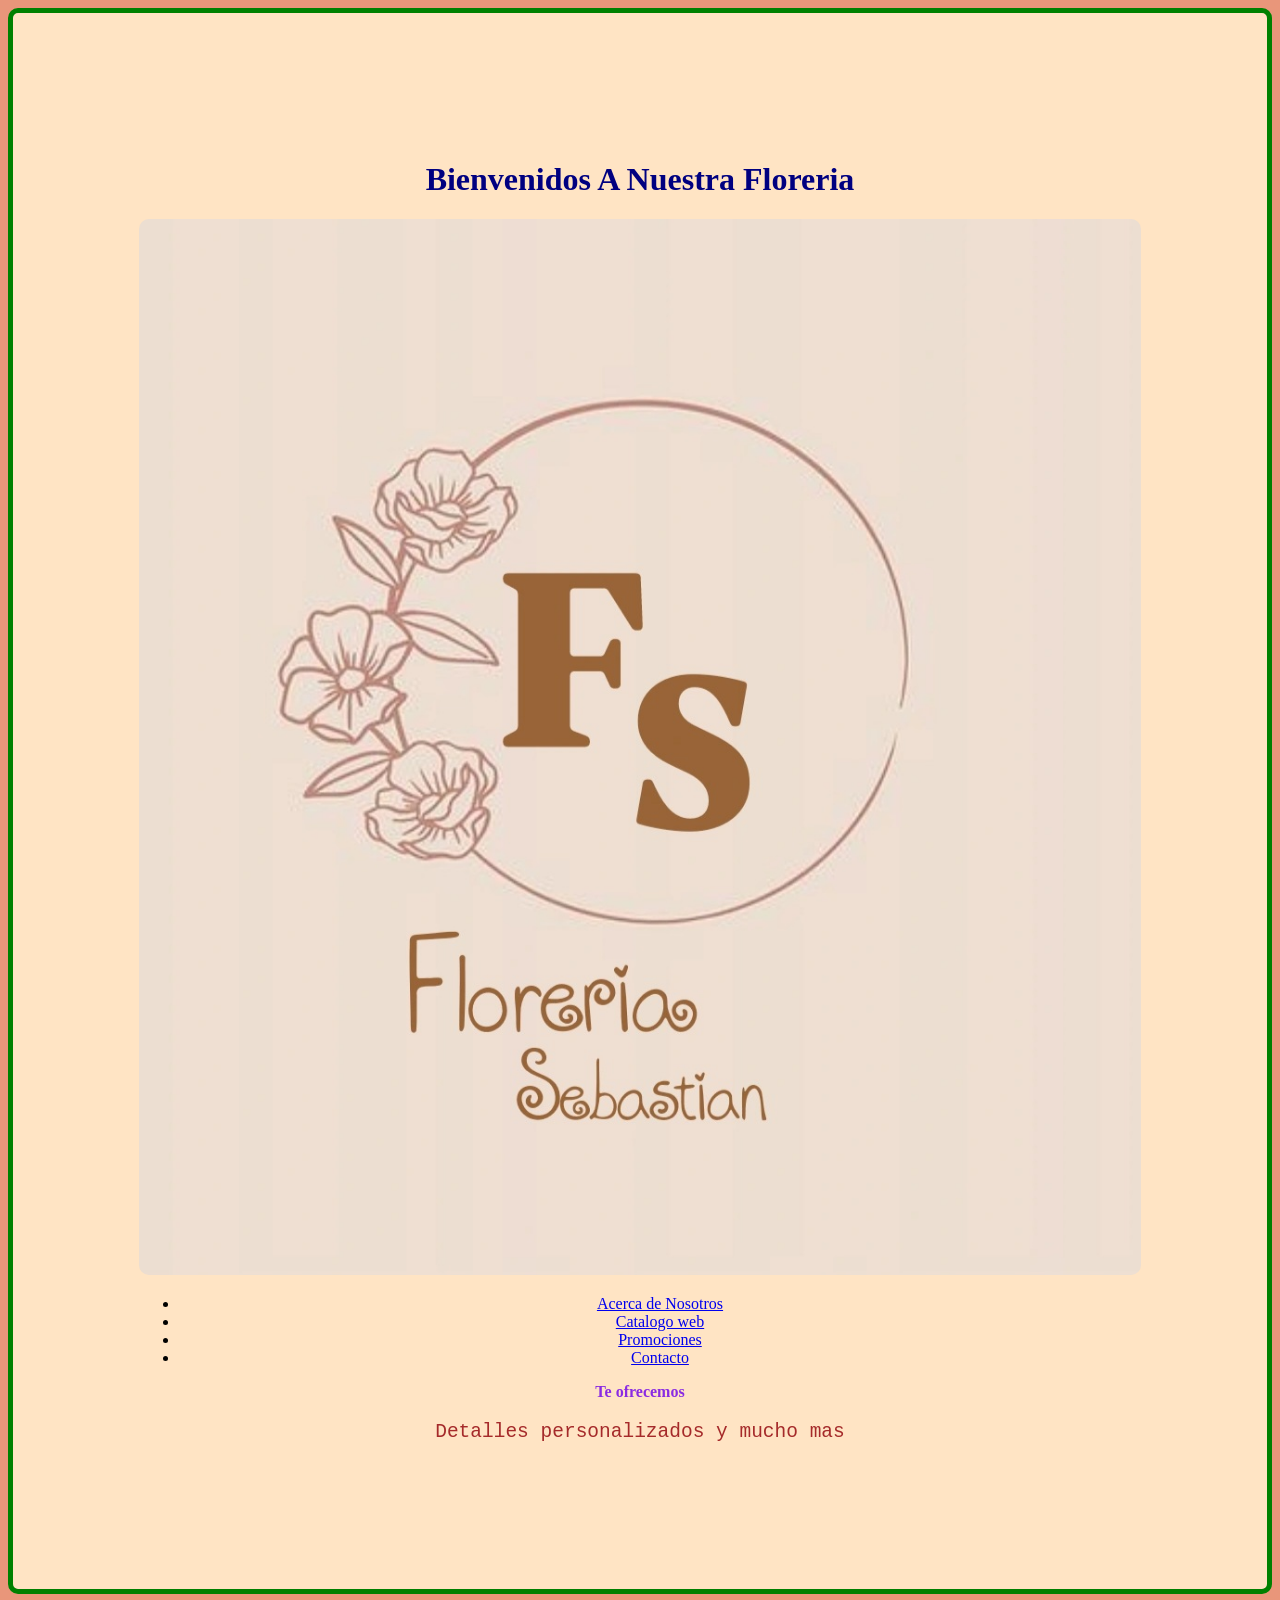
<file: index.html>
<!DOCTYPE html>

<html>
<head>
  <meta http-equiv="CONTENT-TYPE" content="text/html; charset=UTF-8">
  <title>Inicio</title>
  <link rel="stylesheet" href="estilo.css">
</head>
<body>
  <div>
  <h1  class="unico">Bienvenidos A Nuestra Floreria</h1>
  <img src="Mi_imagen.jpg">
  
  <ul>
<li><a href="acercadenosotros.html">Acerca de Nosotros</a></li>
<li><a href=" catalogoweb.html">Catalogo web</a></li>
<li><a href=" promociones.html">Promociones</a></li>
<li><a href="contacto.html">Contacto</a></li>
</ul>
  <h2>Te ofrecemos</h2>
  <p>Detalles personalizados y mucho mas</p>
  </div>
</body>
</html>
</file>
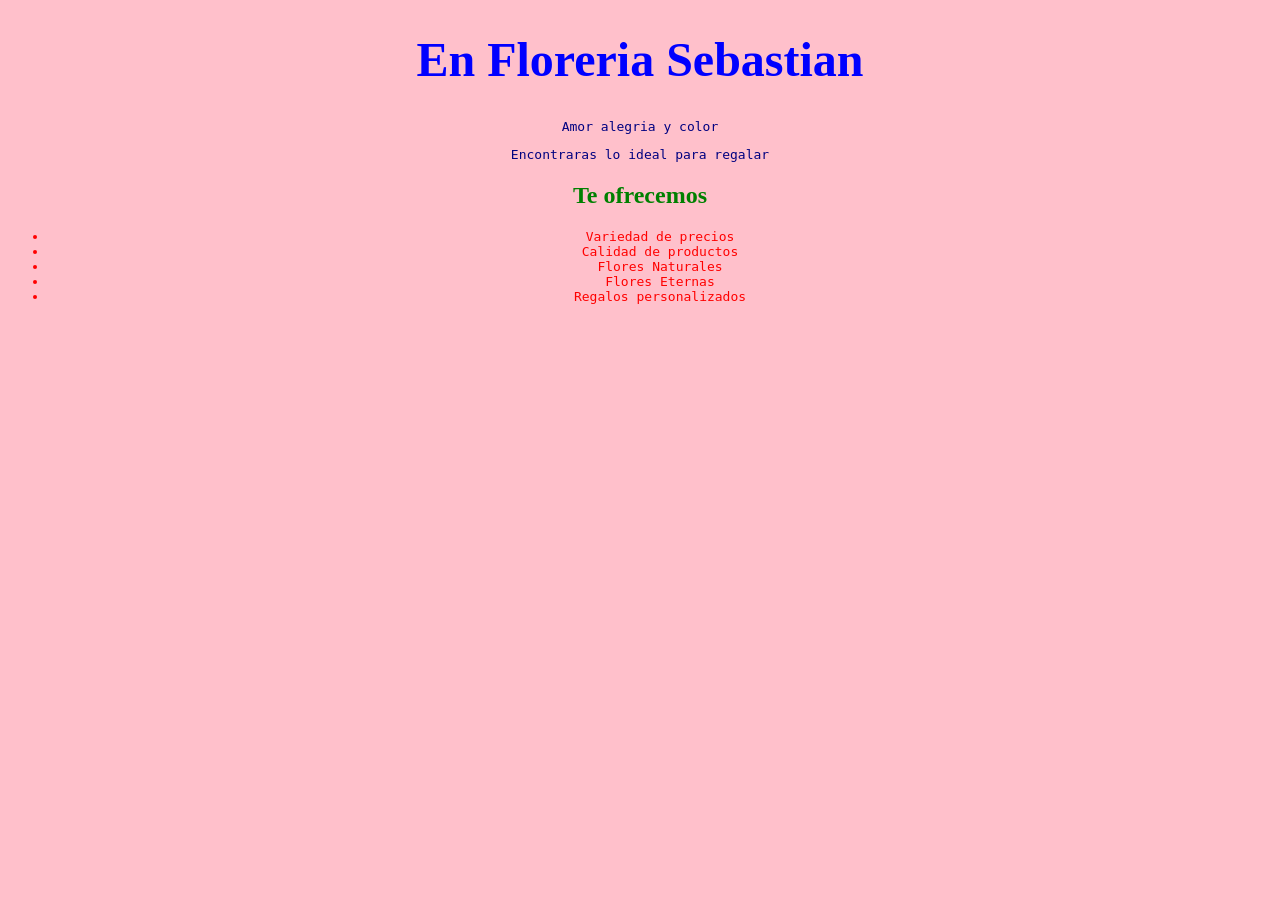
<file: acercadenosotros.html>
<!DOCTYPE html>

<html>
<head>
  <meta http-equiv="CONTENT-TYPE" content="text/html; charset=UTF-8">
  <title>Acerca de nosotros</title>
  
  <style>
  body {
  background-color:pink;
    text-align; center; }
  
  h1 { font-family: cursive; 
    color: blue; 
  text-align: center;
    font-size: 300%;
  }
  
  
  h2 { color: green;
    font-family:serif;
    text-align: center;}
  
  p { font-family: monospace;
    color: navy;
  text-align:center;}
  
  ul {
    font-family: monospace;
    color: red;
    text-align: center; 
  }
  
  </style>
</head>
<body>
  <h1> En Floreria Sebastian</h1>
  <p>Amor alegria y color </p>
  <p>Encontraras lo ideal para regalar</p>
  
  <h2>Te ofrecemos</h2>
  <ul>
    <li>Variedad de precios</li>
    <li>Calidad de productos</li>
    <li>Flores Naturales</li>
    <li>Flores Eternas</li>
    <li>Regalos personalizados</li>
  </ul>
</body>
</html>
</file>
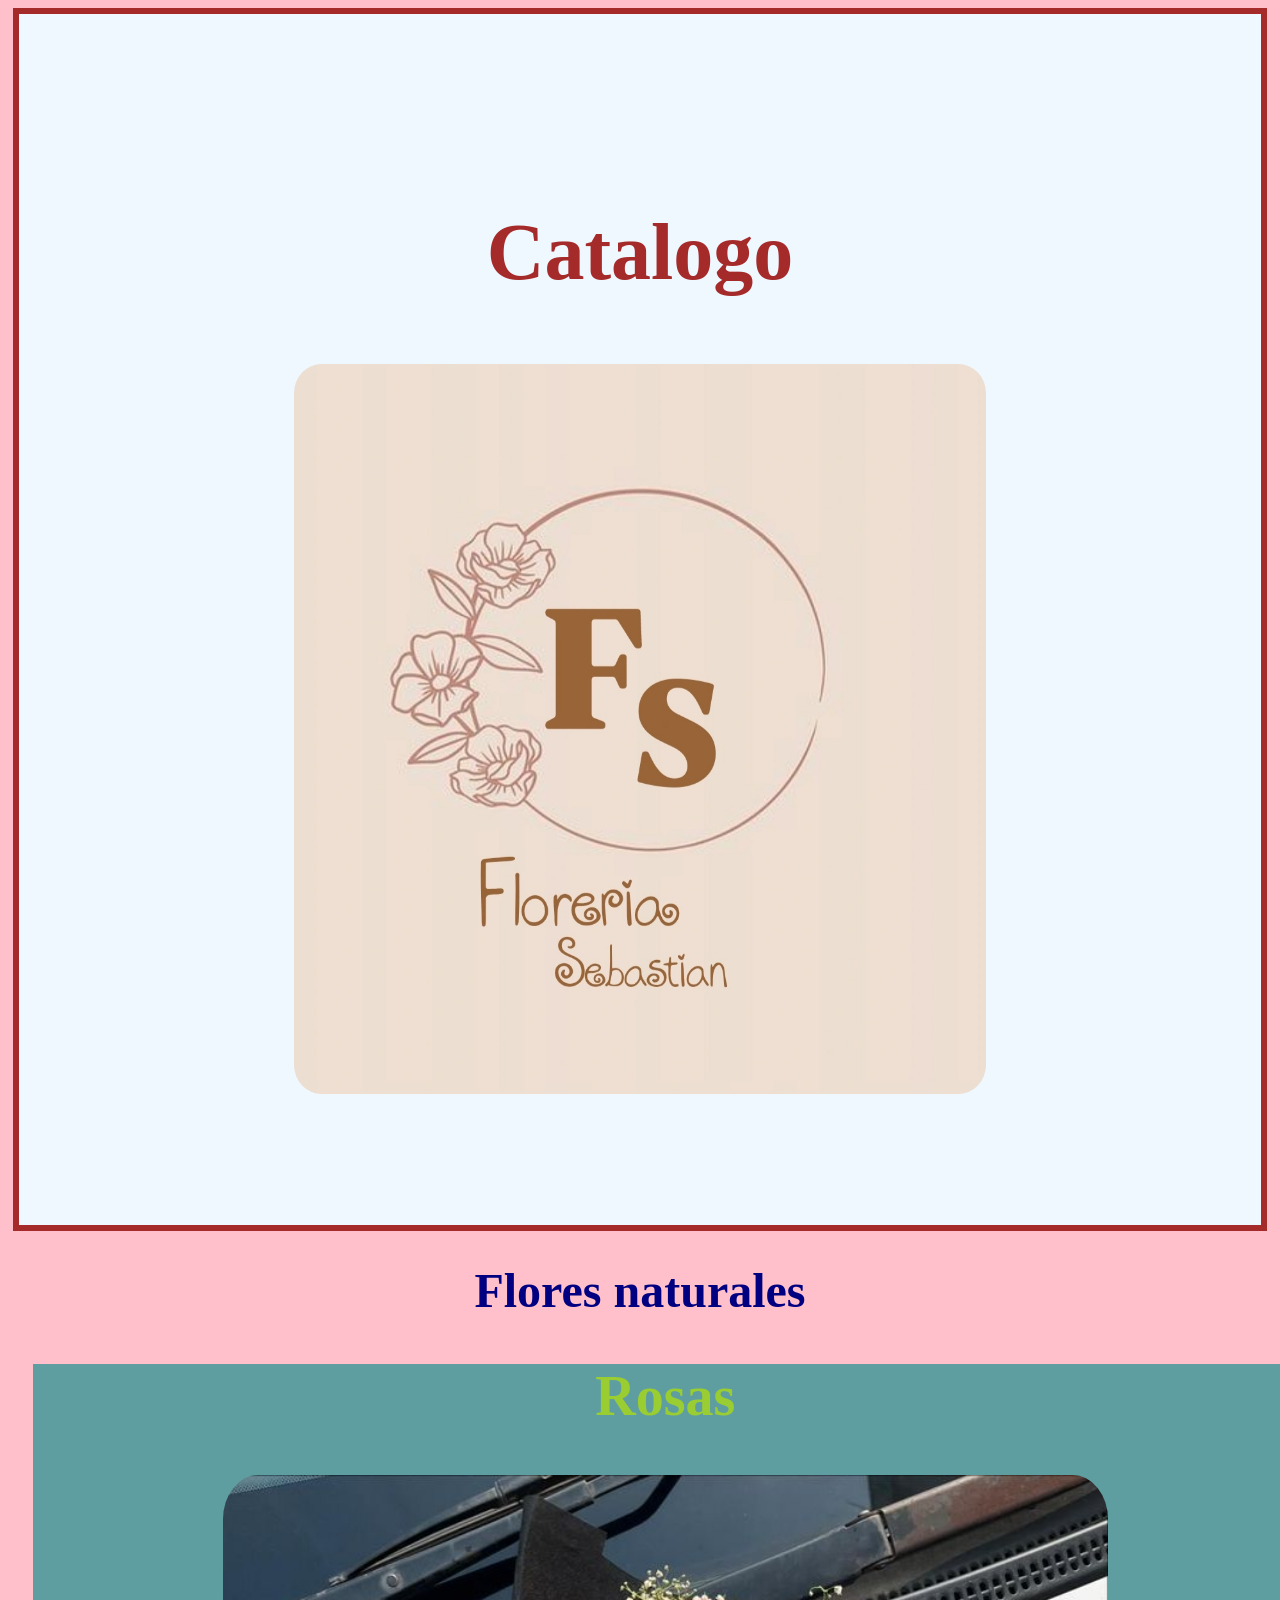
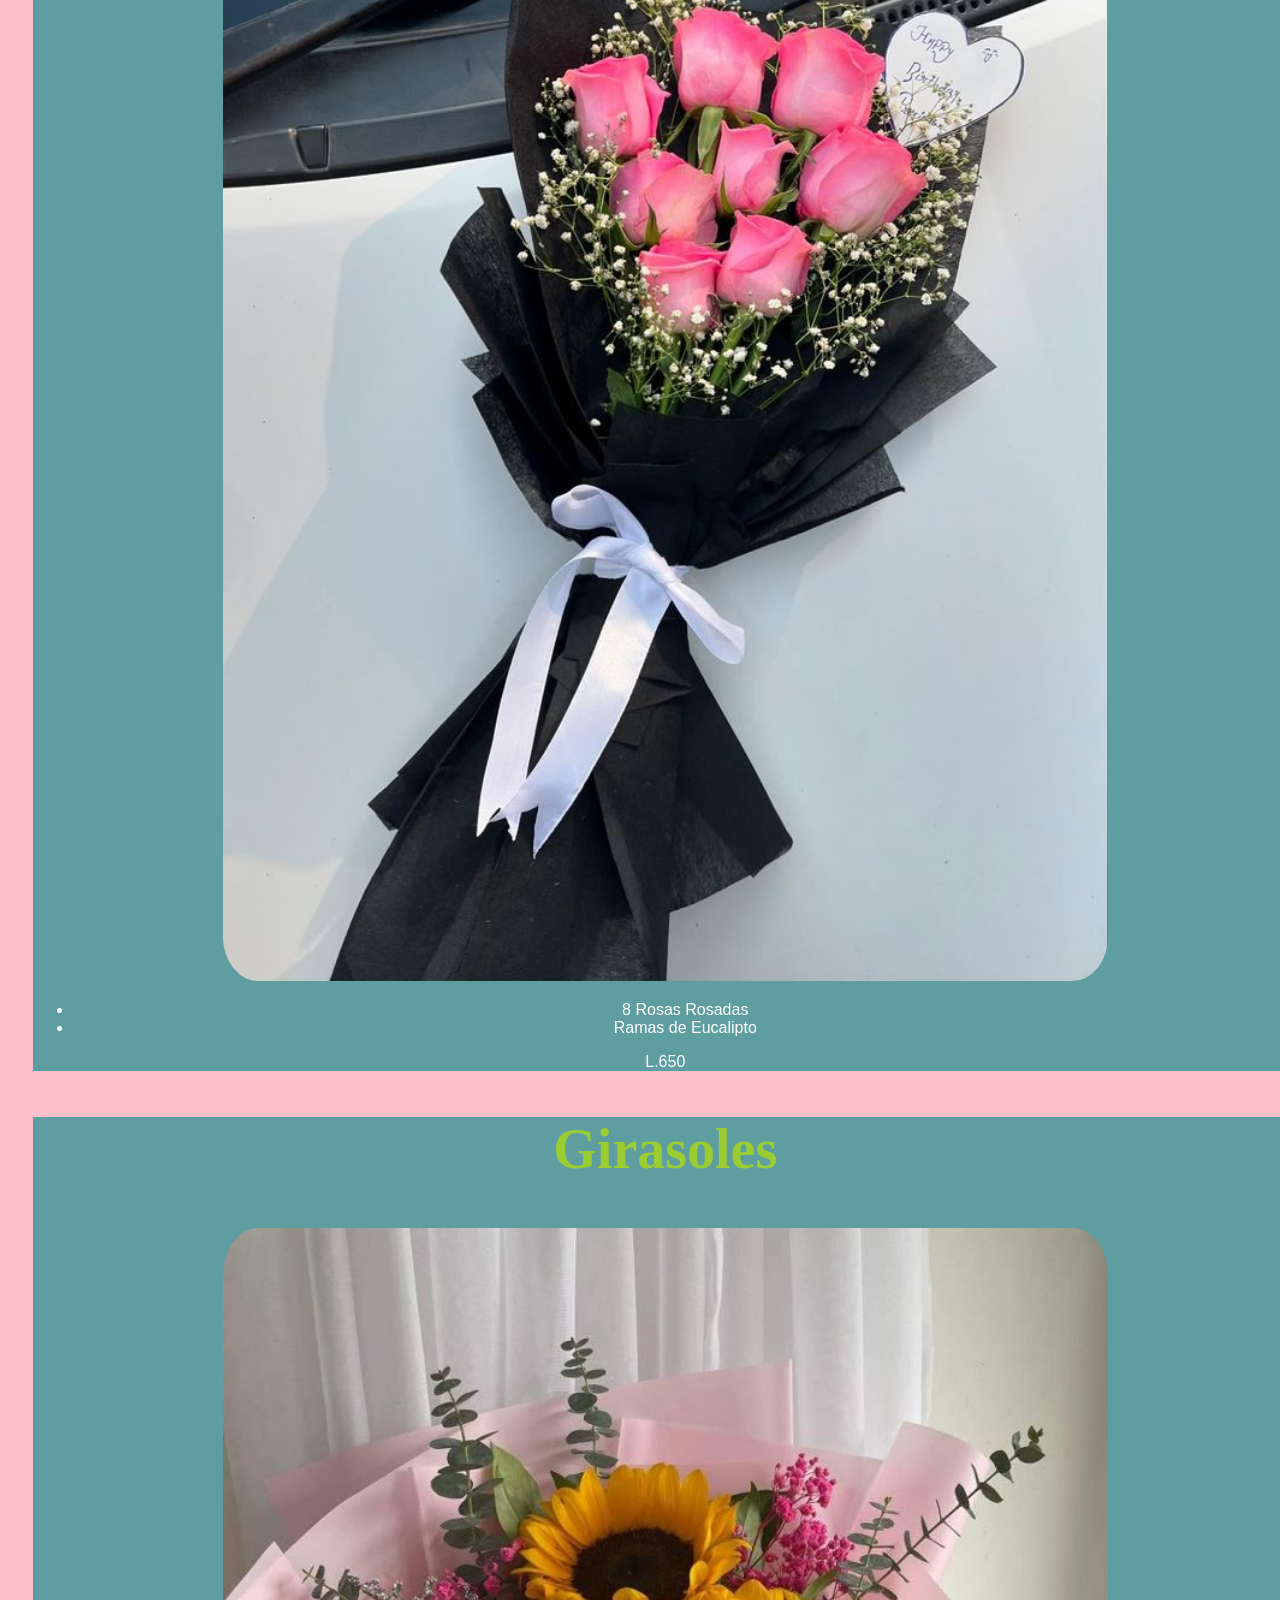
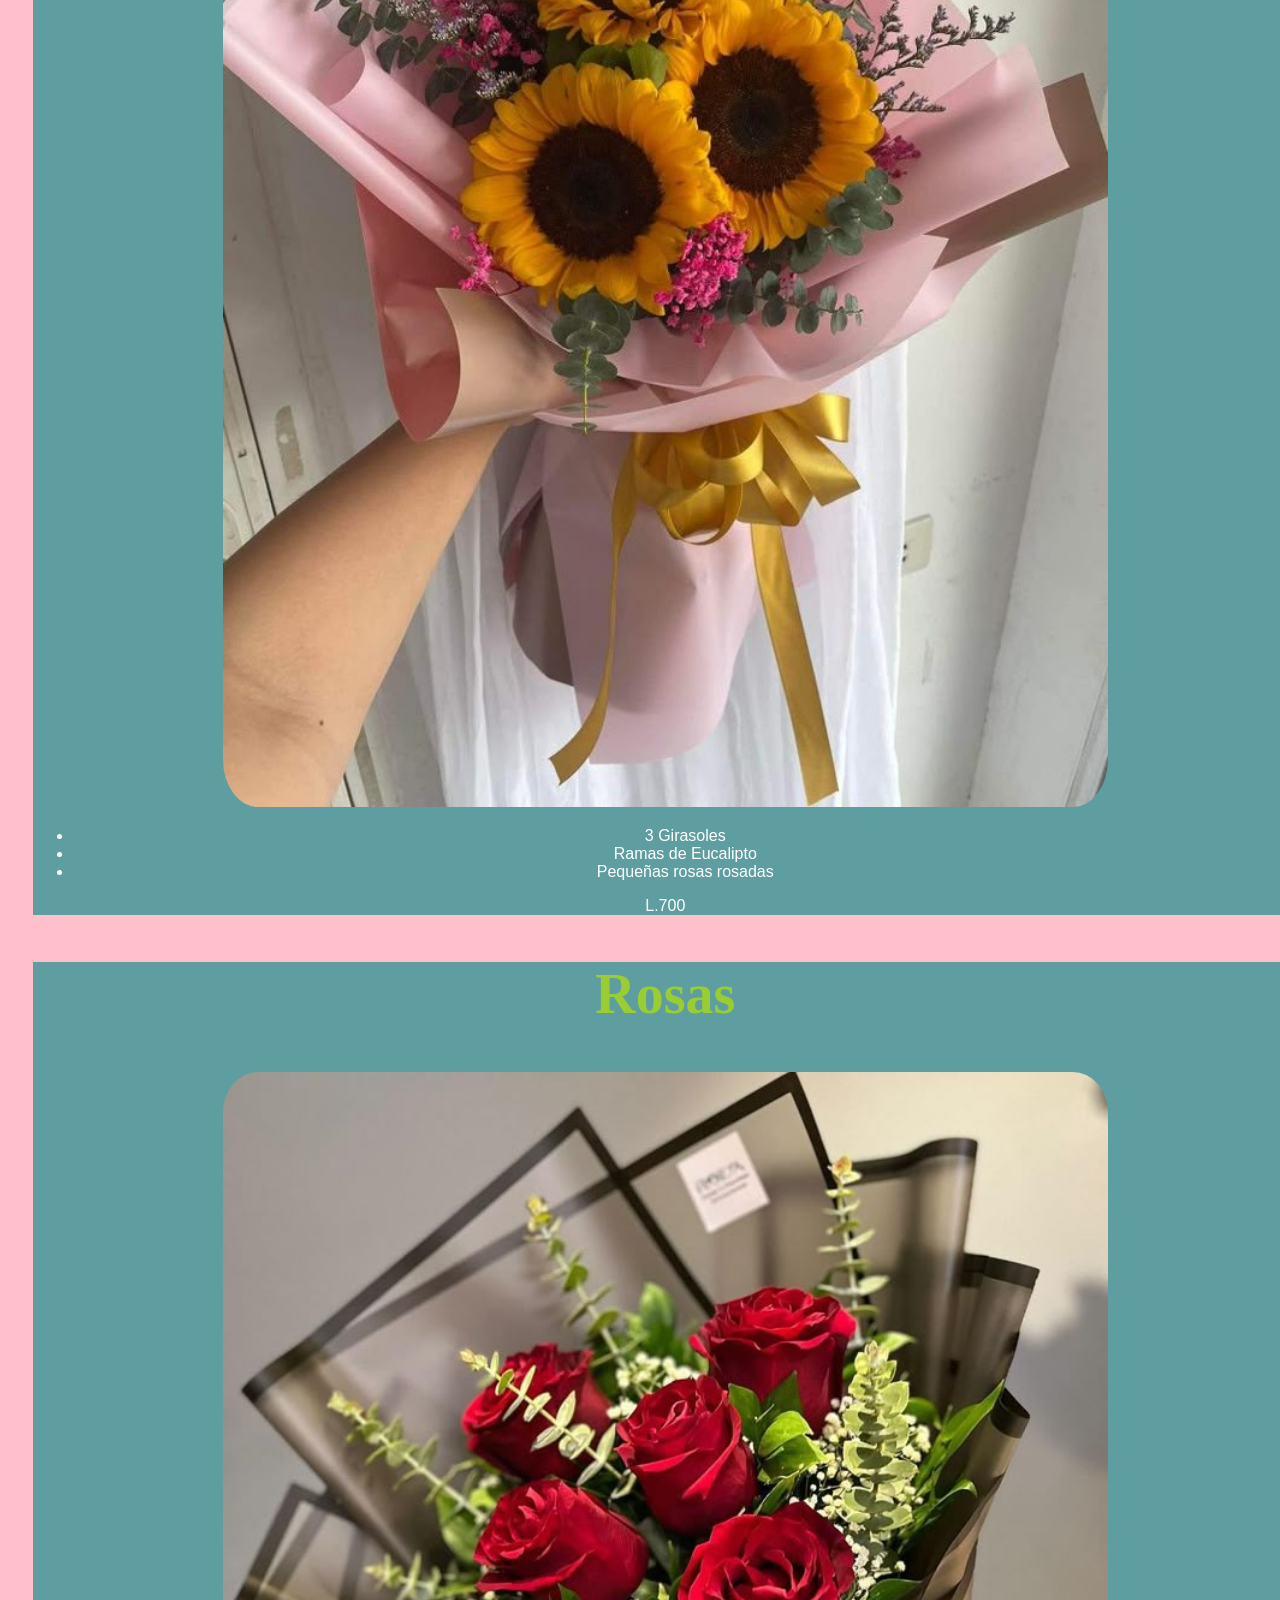
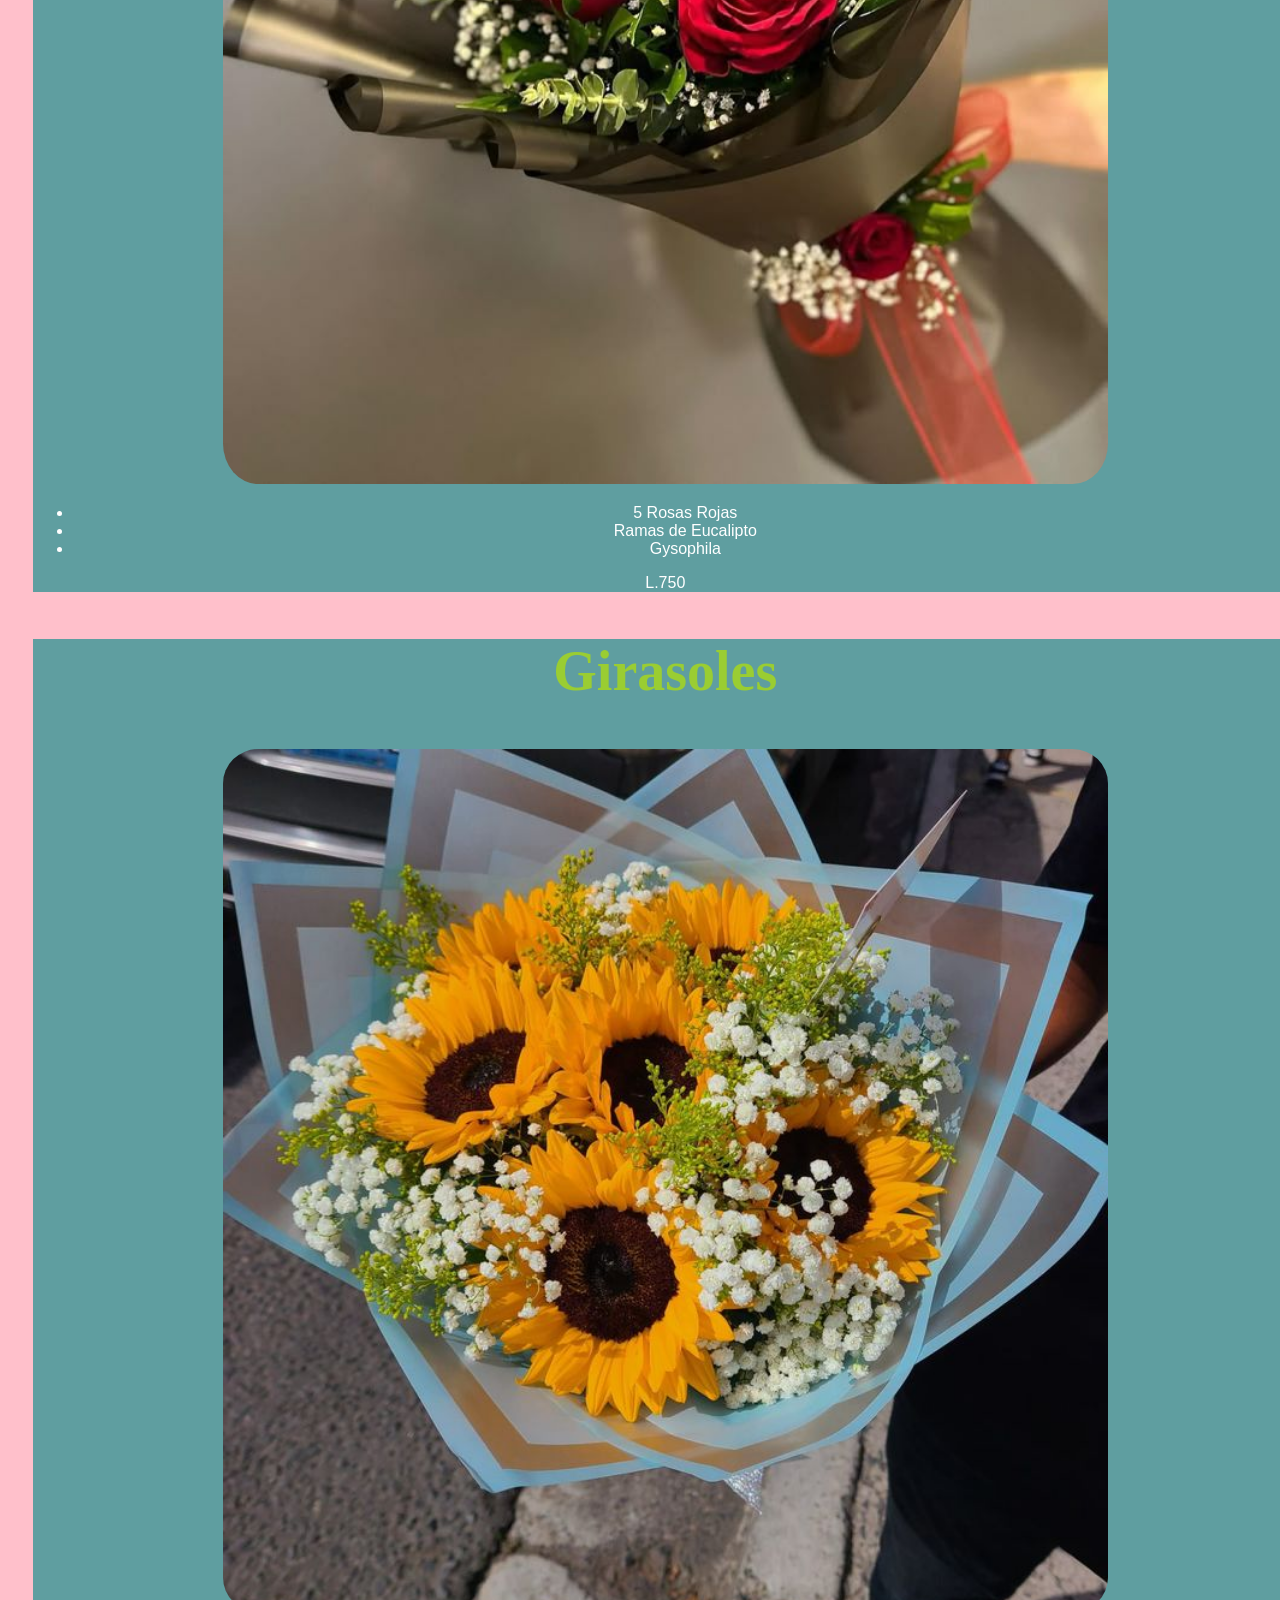
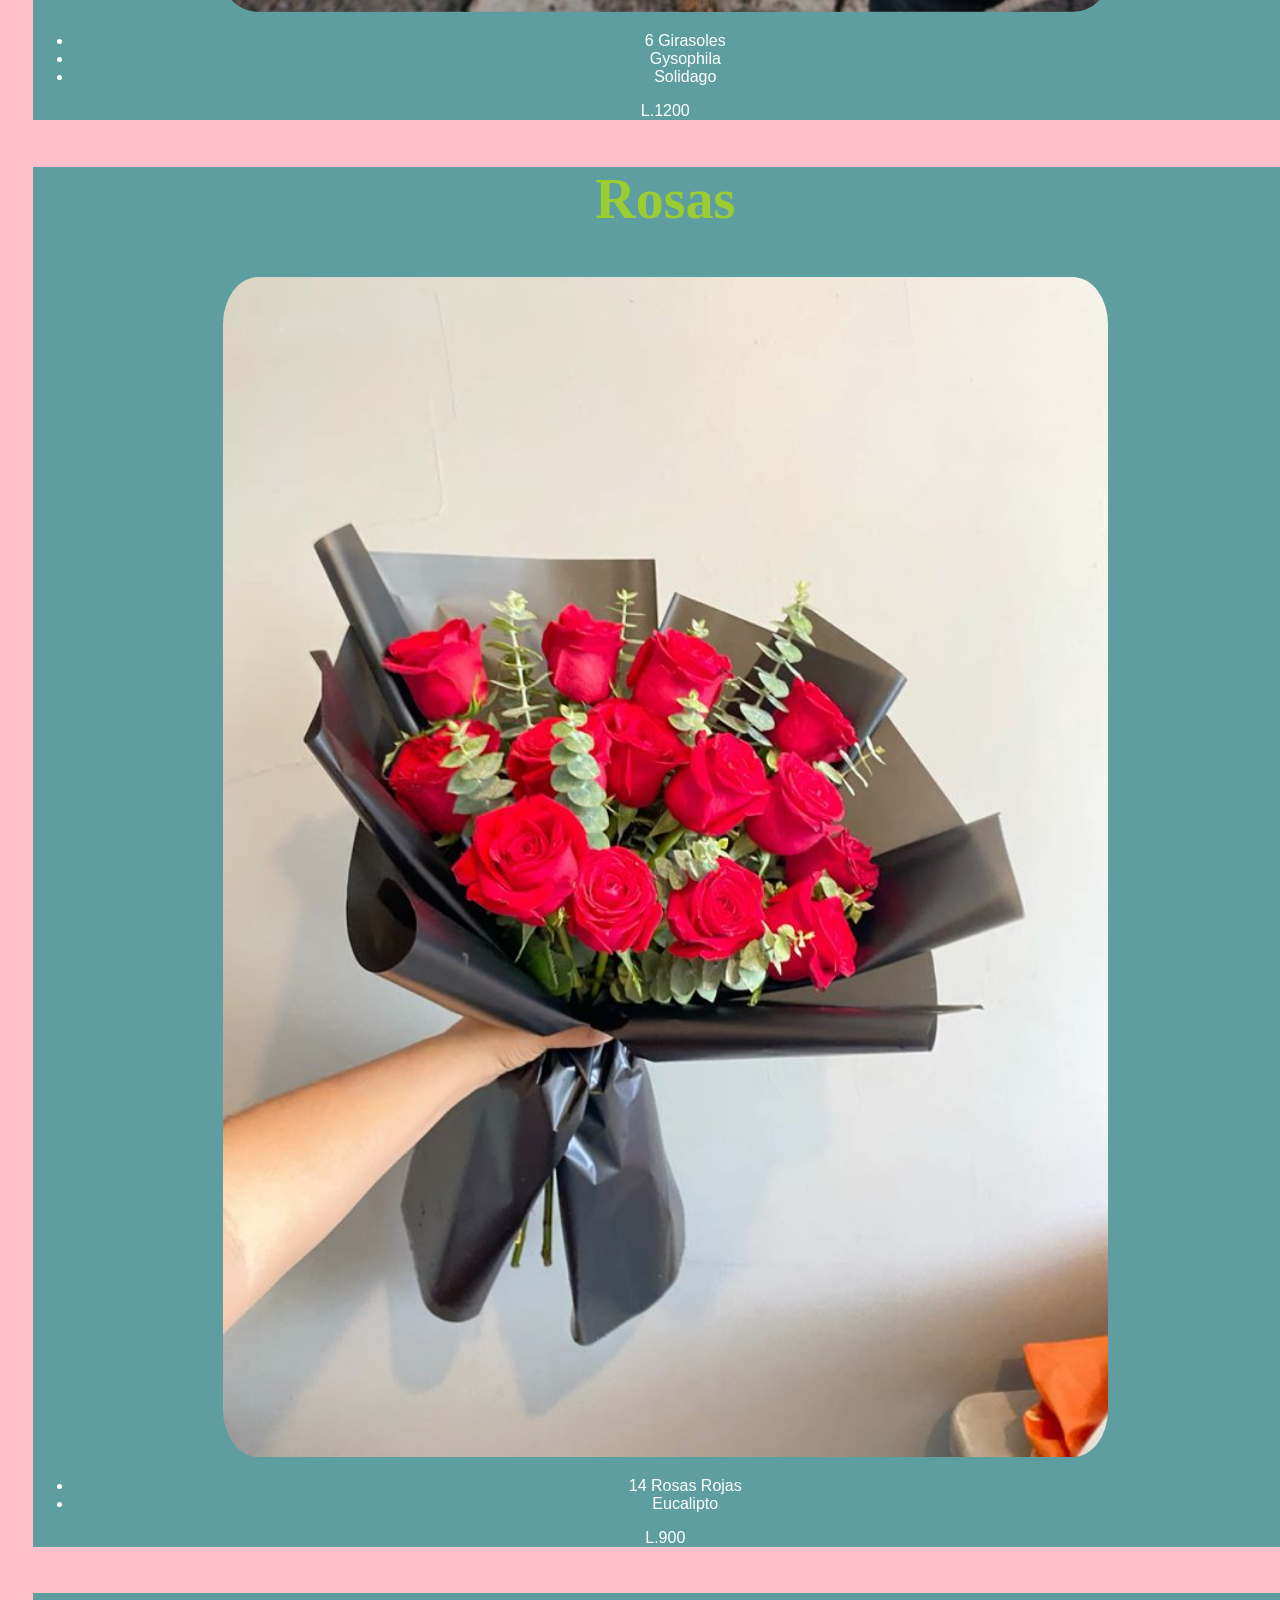
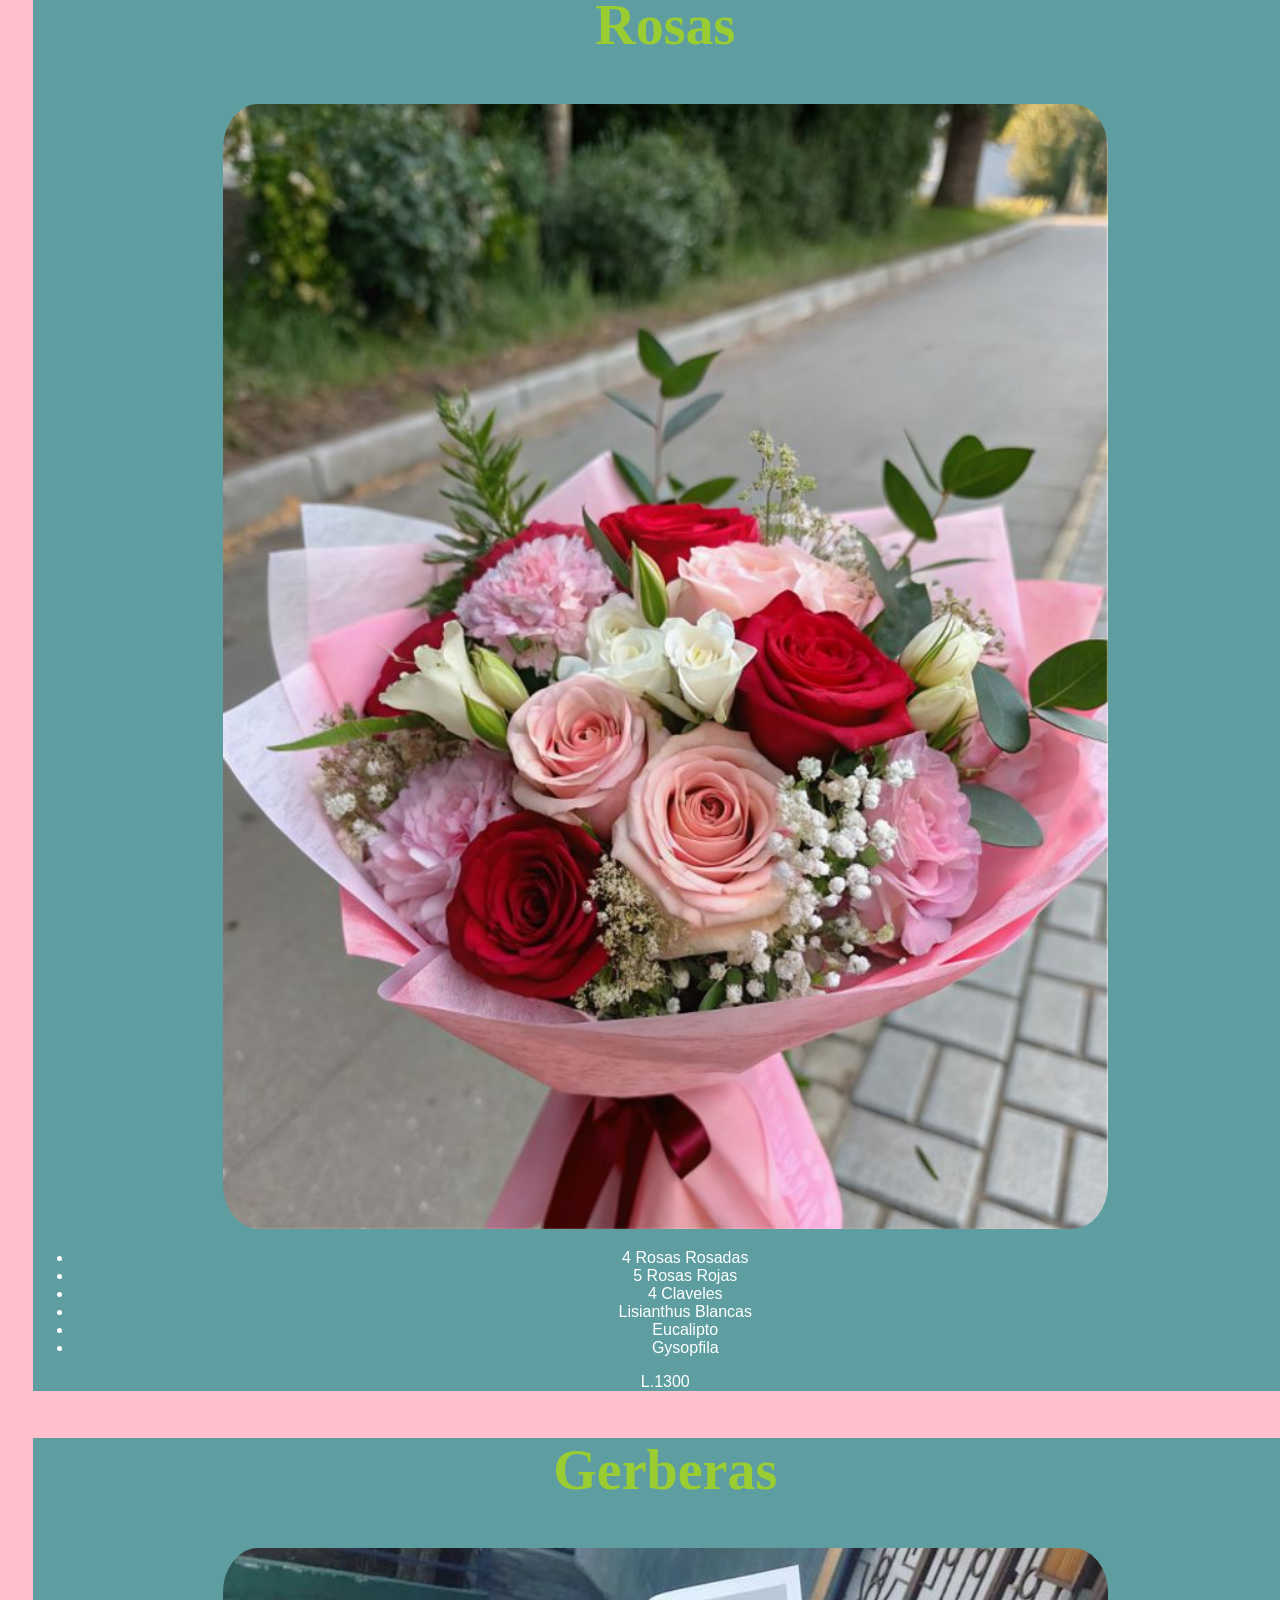
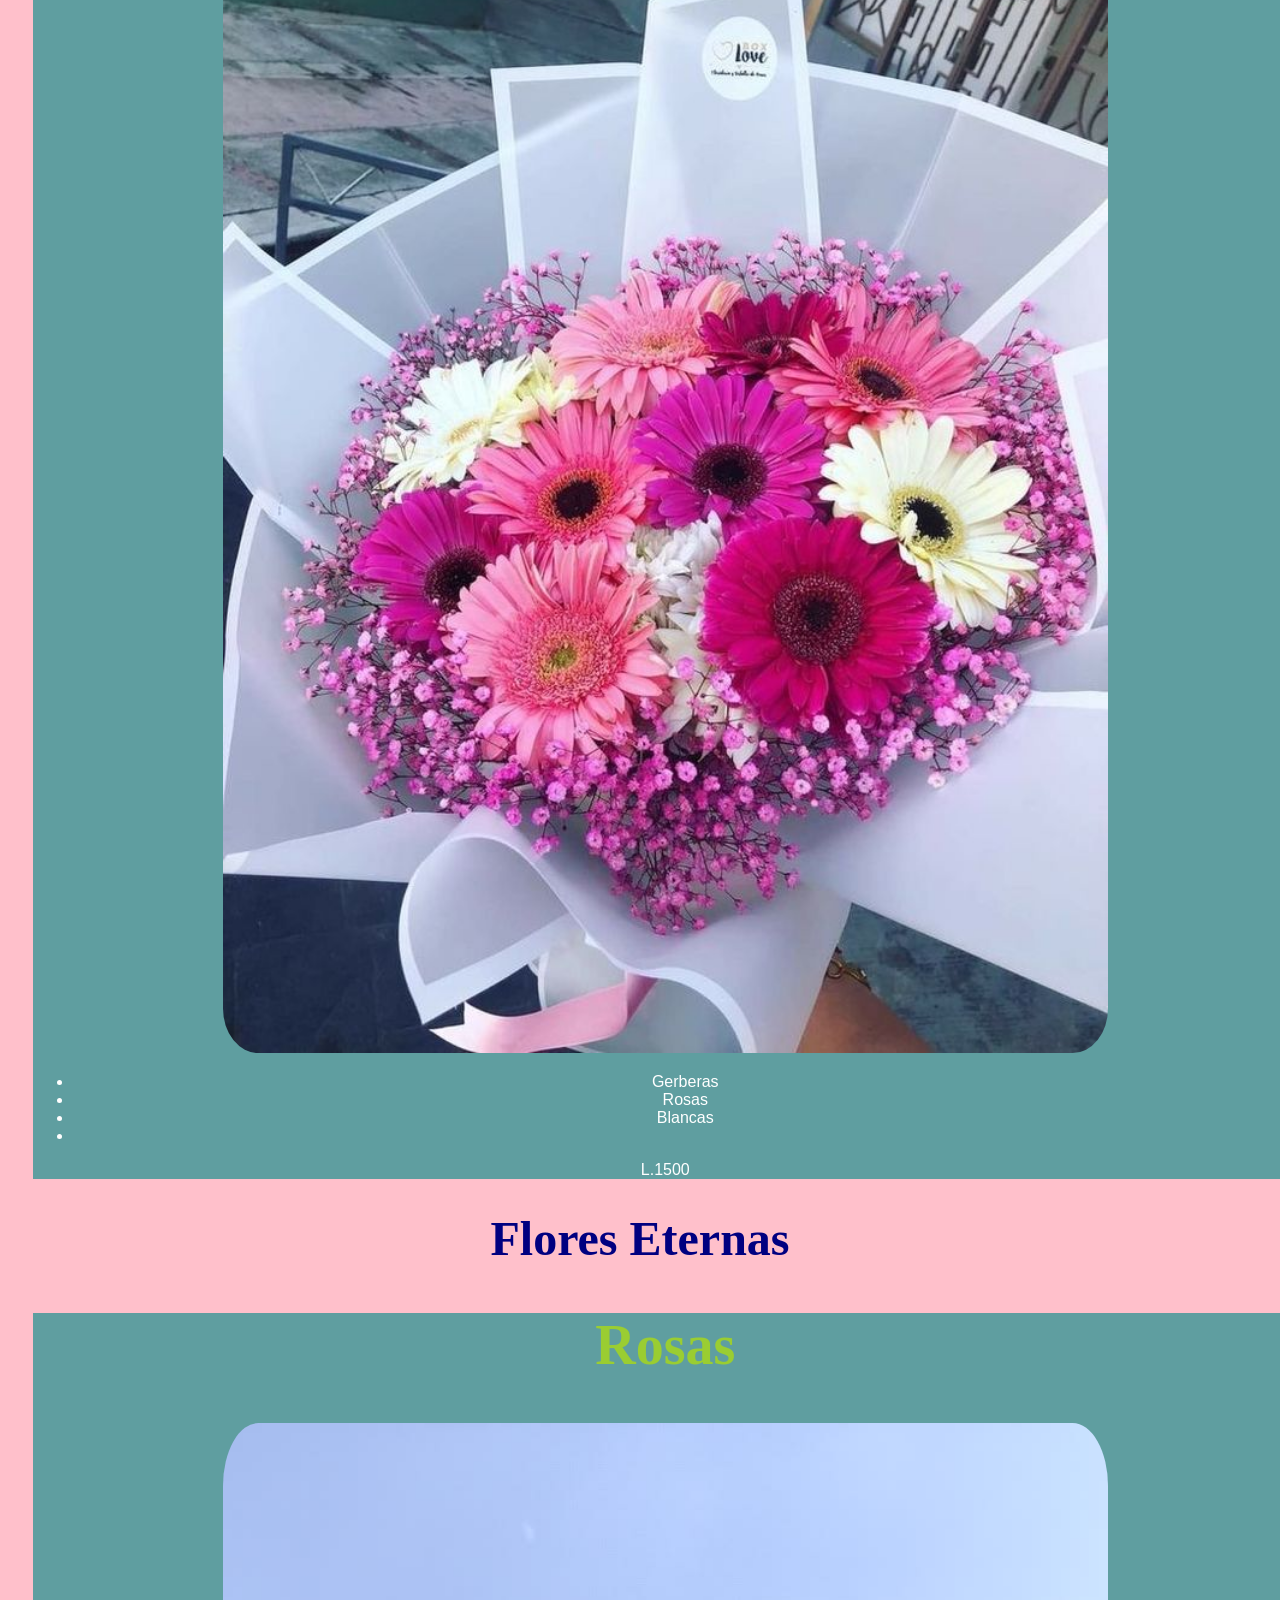
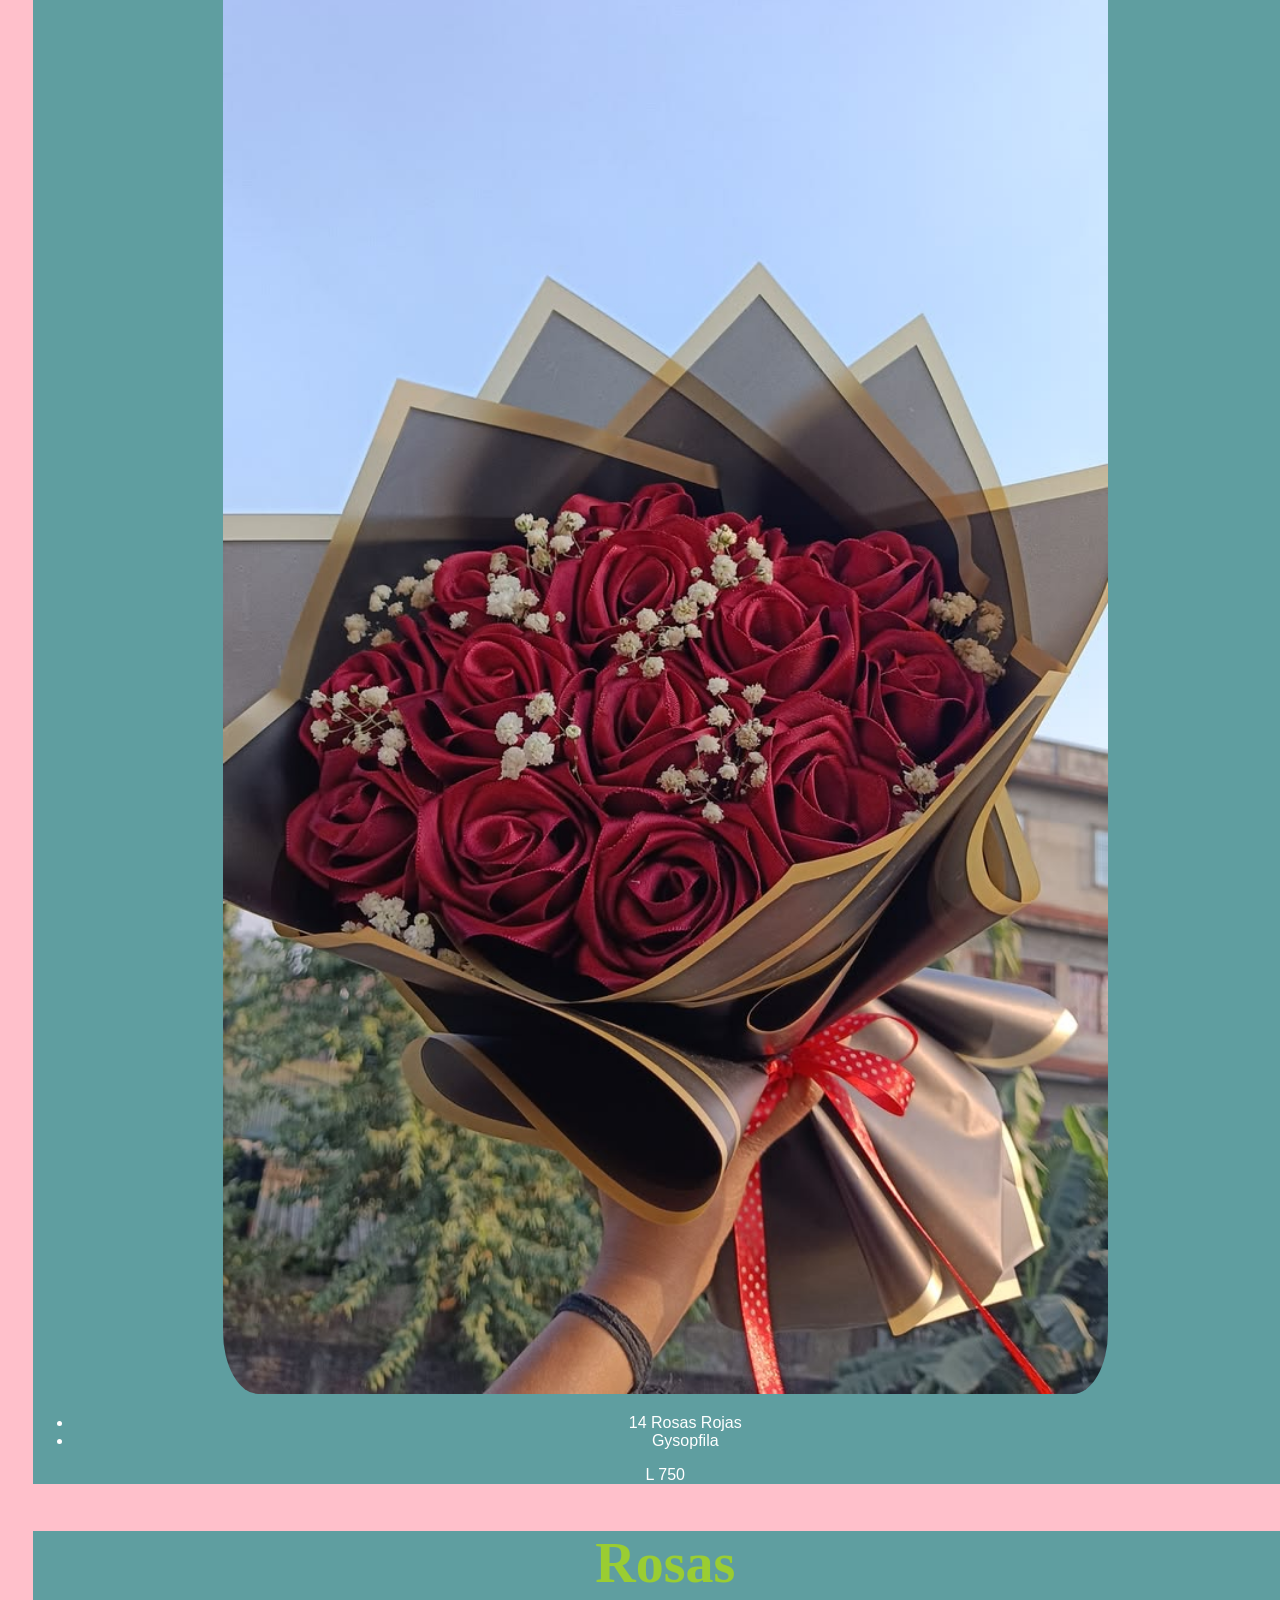
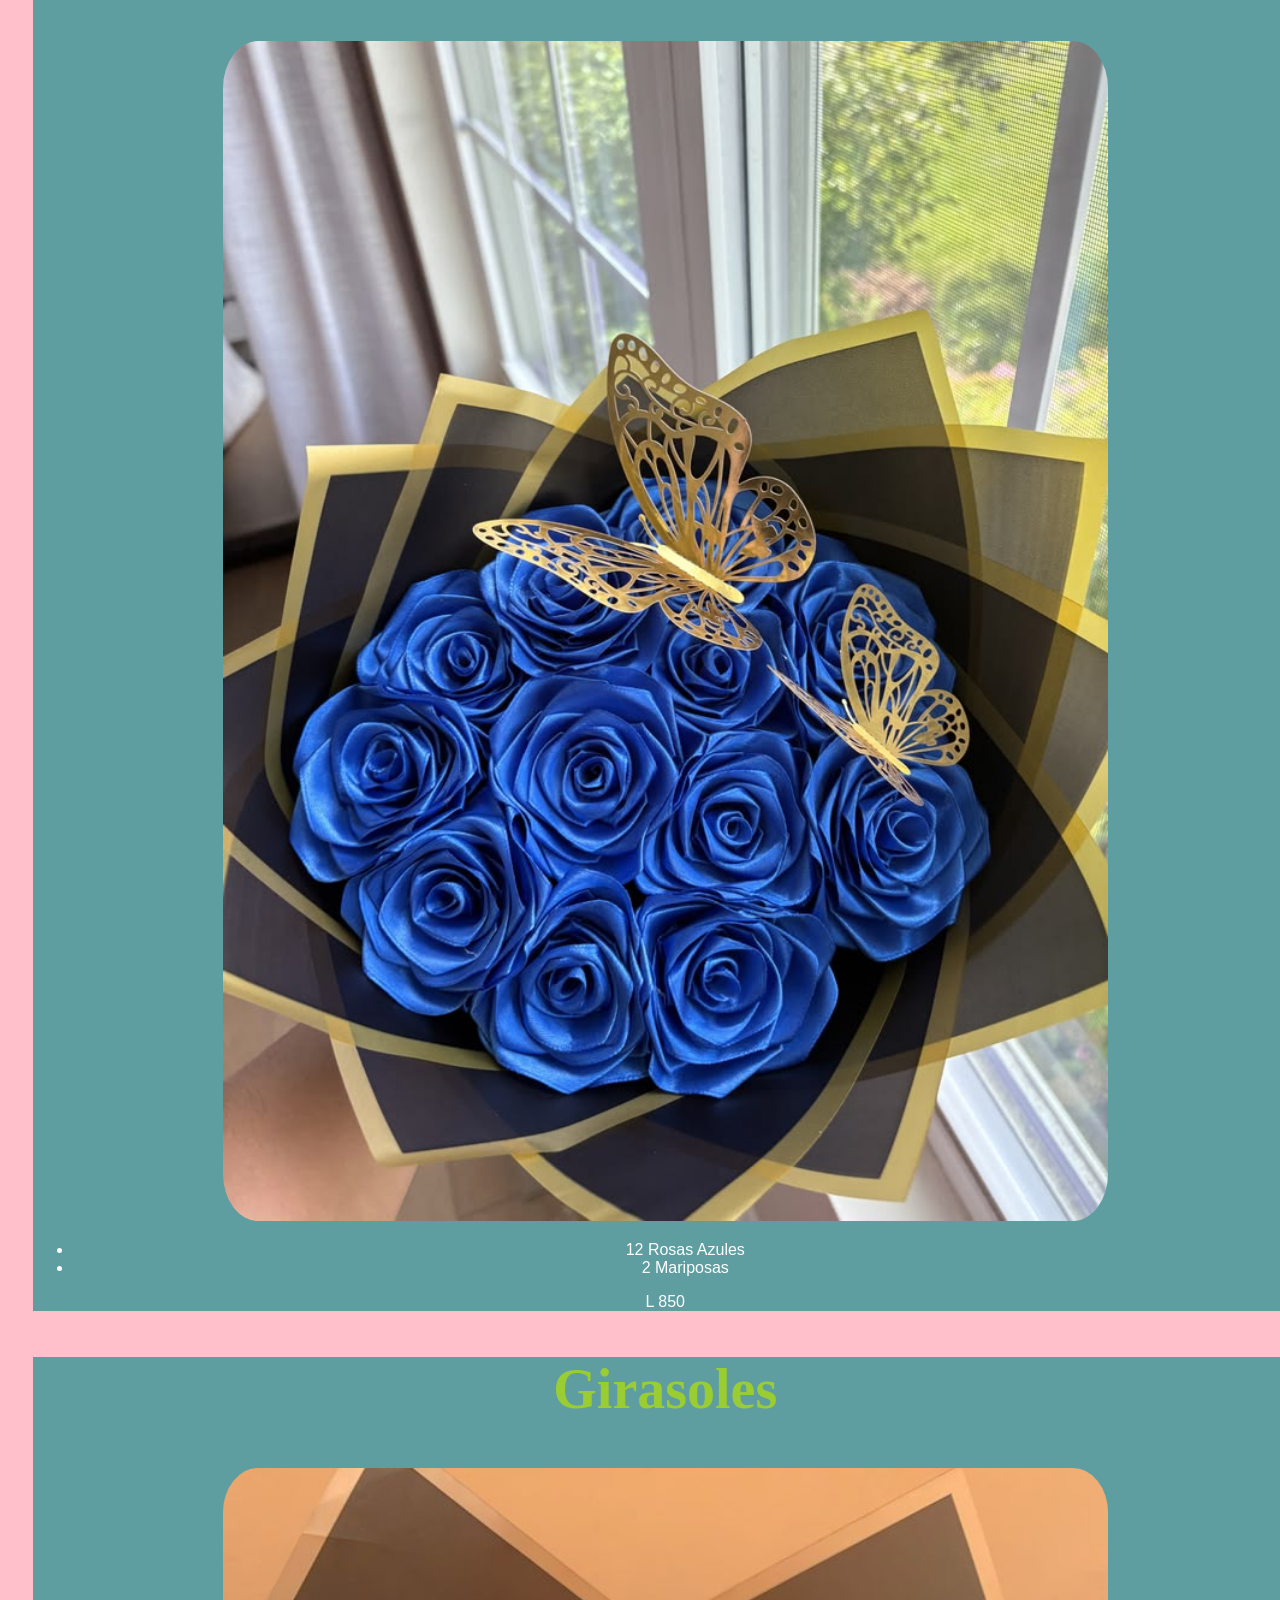
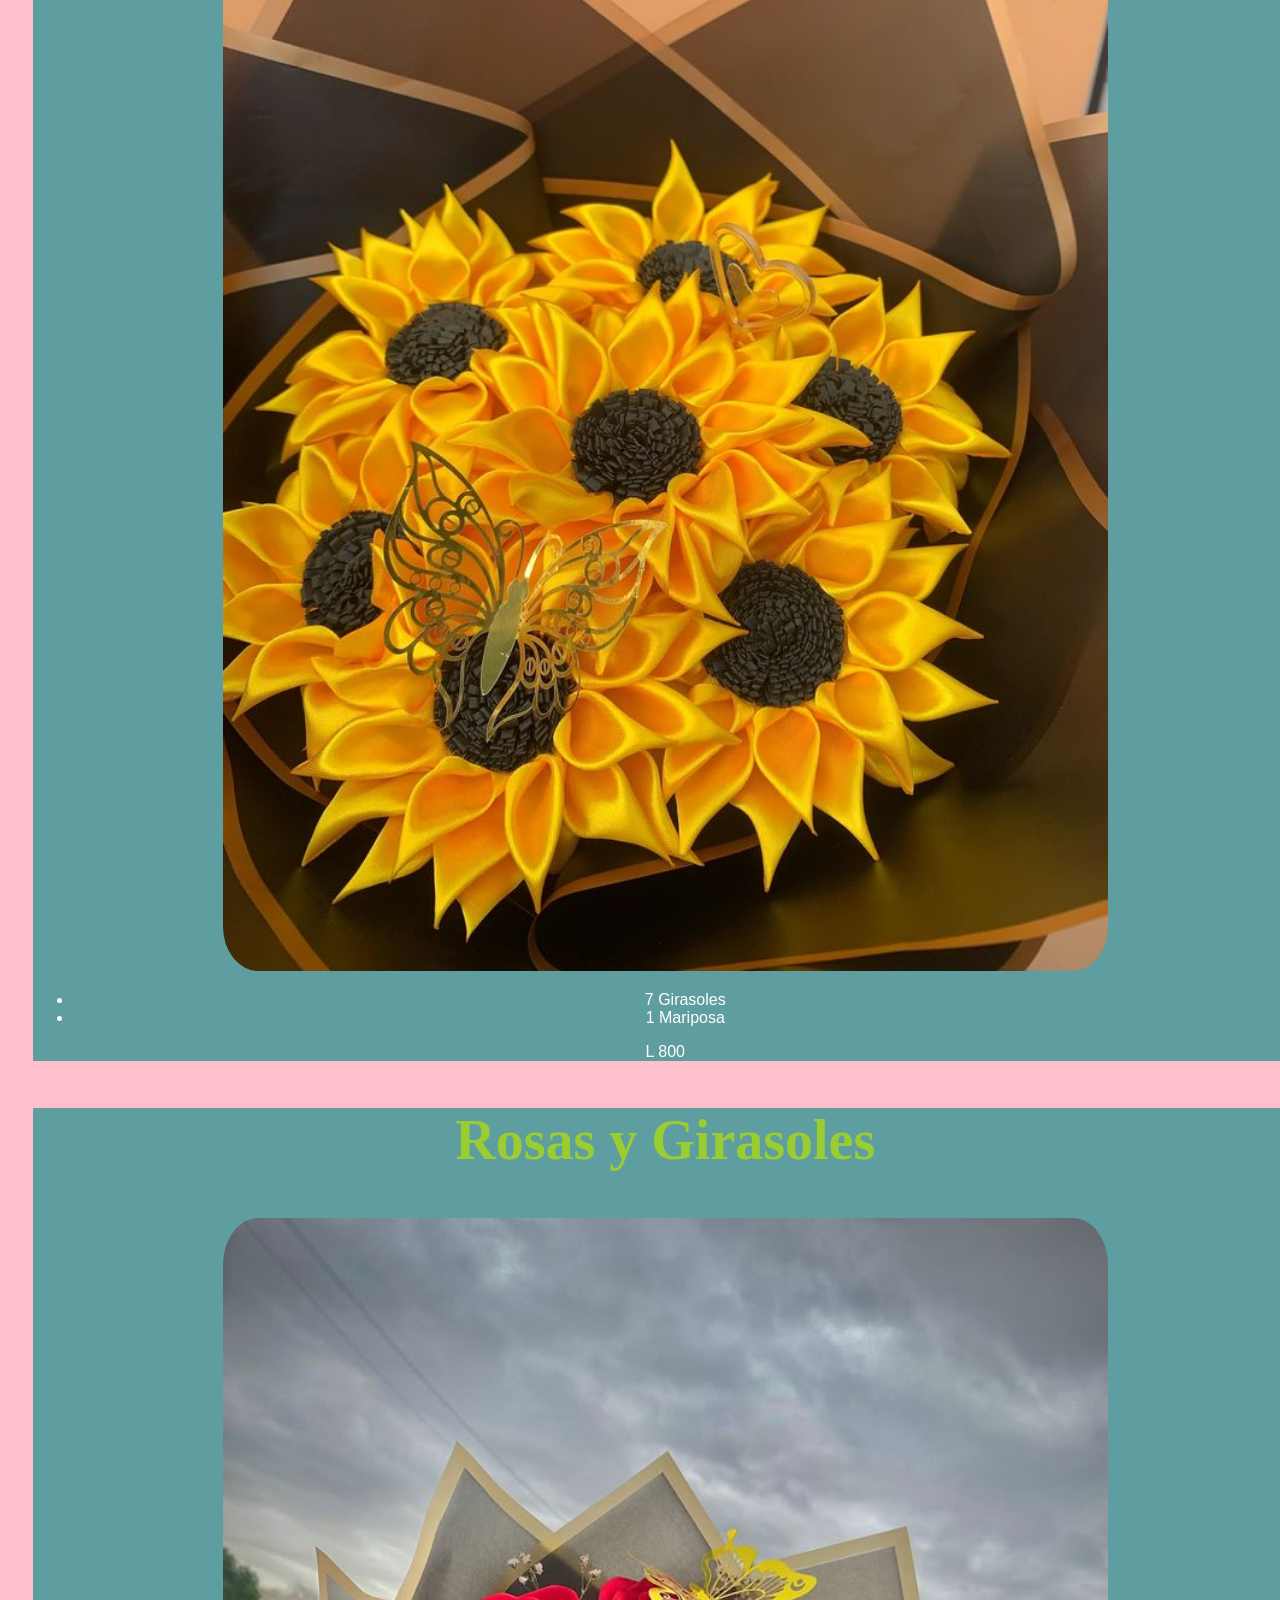
<file: catalogoweb.html>
<!DOCTYPE html>

<html>
<head>
  <meta http-equiv="CONTENT-TYPE" content="text/html; charset=UTF-8">
  <title>catalogo</title>
  <link rel="stylesheet" href="stilo.css">
</head>
<body>
  <article>
  <h1 class="unico">   Catalogo  </h1>
  <img src="Mi_imagen.jpg">
  </article>
  <h1 >Flores naturales</h1>
  <div>
    <h2>Rosas</h2>
    <img src="Mi_ima.jpg">
    <ul>
      <li>8 Rosas Rosadas</li>
      <li>Ramas de Eucalipto</li>
    </ul>
    <p>L.650</p>
  </div>
  
  <div>
    <h2>Girasoles</h2> 
    <img src="M_ima6.jpg">
    <ul>
      <li>3 Girasoles</li>
      <li> Ramas de Eucalipto</li>
      <li>  Pequeñas rosas rosadas</li>
 </ul>
    <p>L.700</p>
  </div>
  
  <div>
    <h2>Rosas</h2>
    <img src="I_mage.jpg">
    <ul>
      <li>5 Rosas Rojas</li>
      <li>Ramas de Eucalipto</li>
      <li>Gysophila</li>
    </ul>
    <p>L.750</p>
  </div>
  
    <div>
    <h2>Girasoles</h2>
    <img src="I_magen.jpg">
    <ul>
      <li>6 Girasoles</li>
      <li>Gysophila</li>
      <li>Solidago</li>
    </ul>
      <p>L.1200</p>
  </div>
  
  <div>
    <h2>Rosas</h2>
    <img src="Mi_foto.jpg">
    <ul>
      <li>14 Rosas Rojas</li>
      <li>Eucalipto</li>
    </ul>
    <p>L.900</p>
  </div>
  
  <div>
    <h2>Rosas</h2>
    <img src="Mi_imaged.jpg">
    <ul>
      <li>4 Rosas Rosadas</li>
      <li>5 Rosas Rojas</li>
      <li>4 Claveles</li>
      <li>Lisianthus Blancas</li>
      <li>Eucalipto</li>
      <li>Gysopfila</li>
    </ul>
    <p>L.1300</p>
  </div>
  
    <div>
    <h2>Gerberas</h2>
    <img src="F_lors.jpg">
    <ul>
      <li>Gerberas</li>
      <li>Rosas</li>
      <li>Blancas</li>
      <li></li>
    </ul>
      <p>L.1500</p>
  </div>
  
  <h1>Flores Eternas</h1>
  
  <div>
    <h2>Rosas</h2>
    <img src="Mi_imgn.jpg">
    <ul>
      <li>14 Rosas Rojas</li>
      <li>Gysopfila</li>
        </ul>
    <p>L 750</p>
  </div>
  
  <div>
    <h2>Rosas</h2>
    <img src="F_mift.jpg">
    <ul>
      <li>12 Rosas Azules</li>
      <li>2 Mariposas</li>
        </ul>
    <p>L 850</p>
  </div>

  <div>
    <h2>Girasoles</h2>
    <img src="M_foto.jpg">
    <ul>
      <li>7 Girasoles</li>
      <li>1 Mariposa</li>
        </ul>
    <p>L 800</p>
  </div>
  
  <div>
    <h2>Rosas y Girasoles</h2>
    <img src="I_imagen.jpg">
    <ul>
      <li>1o Rosas Rojas</li>
      <li>1 Girasol Grande</li>
      <li>Gysopfila</li>
      <li>2 Mariposas</li>
        </ul>
    <p>L 900</p>
  </div>
  
  <div>
    <h2>Girasoles</h2>
    <img src="F_foto.jpg">
    <ul>
      <li>7 Girasoles</li>
        </ul>
    <p>L 550</p>
  </div>
</body>
</html>
</file>
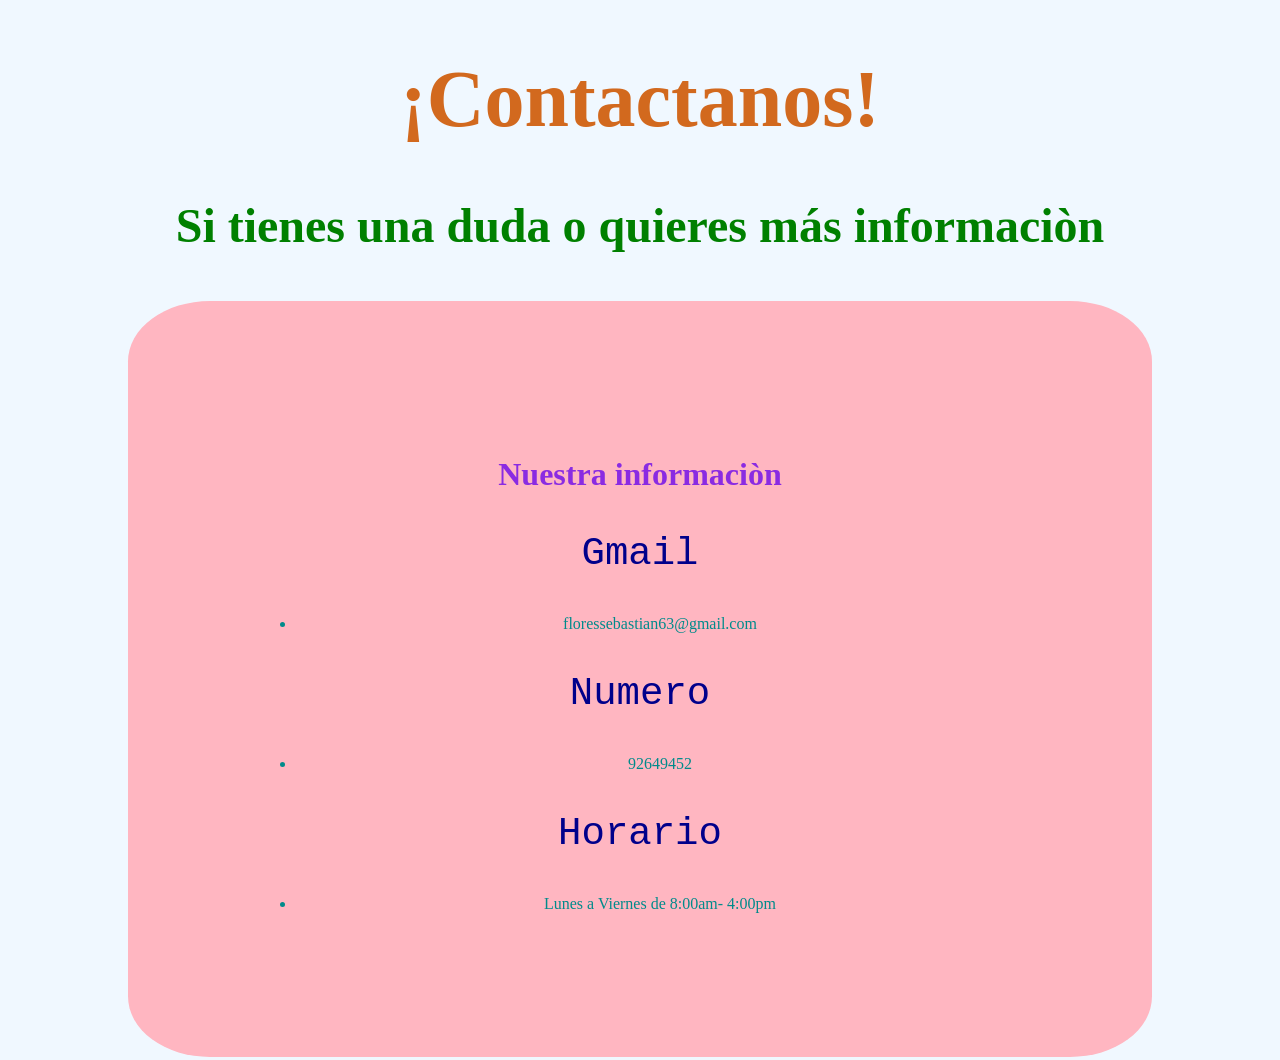
<file: contacto.html>
<!DOCTYPE html>

<html>
<head>
  <meta http-equiv="CONTENT-TYPE" content="text/html; charset=UTF-8">
  <title>Contacto</title>
  <link rel="stylesheet" href="estiloss.css">
</head>
<body>
  <h1 id="cabecera">¡Contactanos! </h1>
  <h3>Si tienes una duda o quieres más informaciòn</h3>
  
  <div>
    <h2>Nuestra informaciòn</h2>
    <p>Gmail</p>
    <ul>
      <li>floressebastian63@gmail.com</li>
    </ul>
    <p>Numero</p>
    <ul>
      <li>92649452</li>
    </ul>
    <p>Horario</p>
    <ul>
      <li>Lunes a Viernes de 8:00am- 4:00pm</li>
    </ul>
  </div>
</body>
</html>
</file>
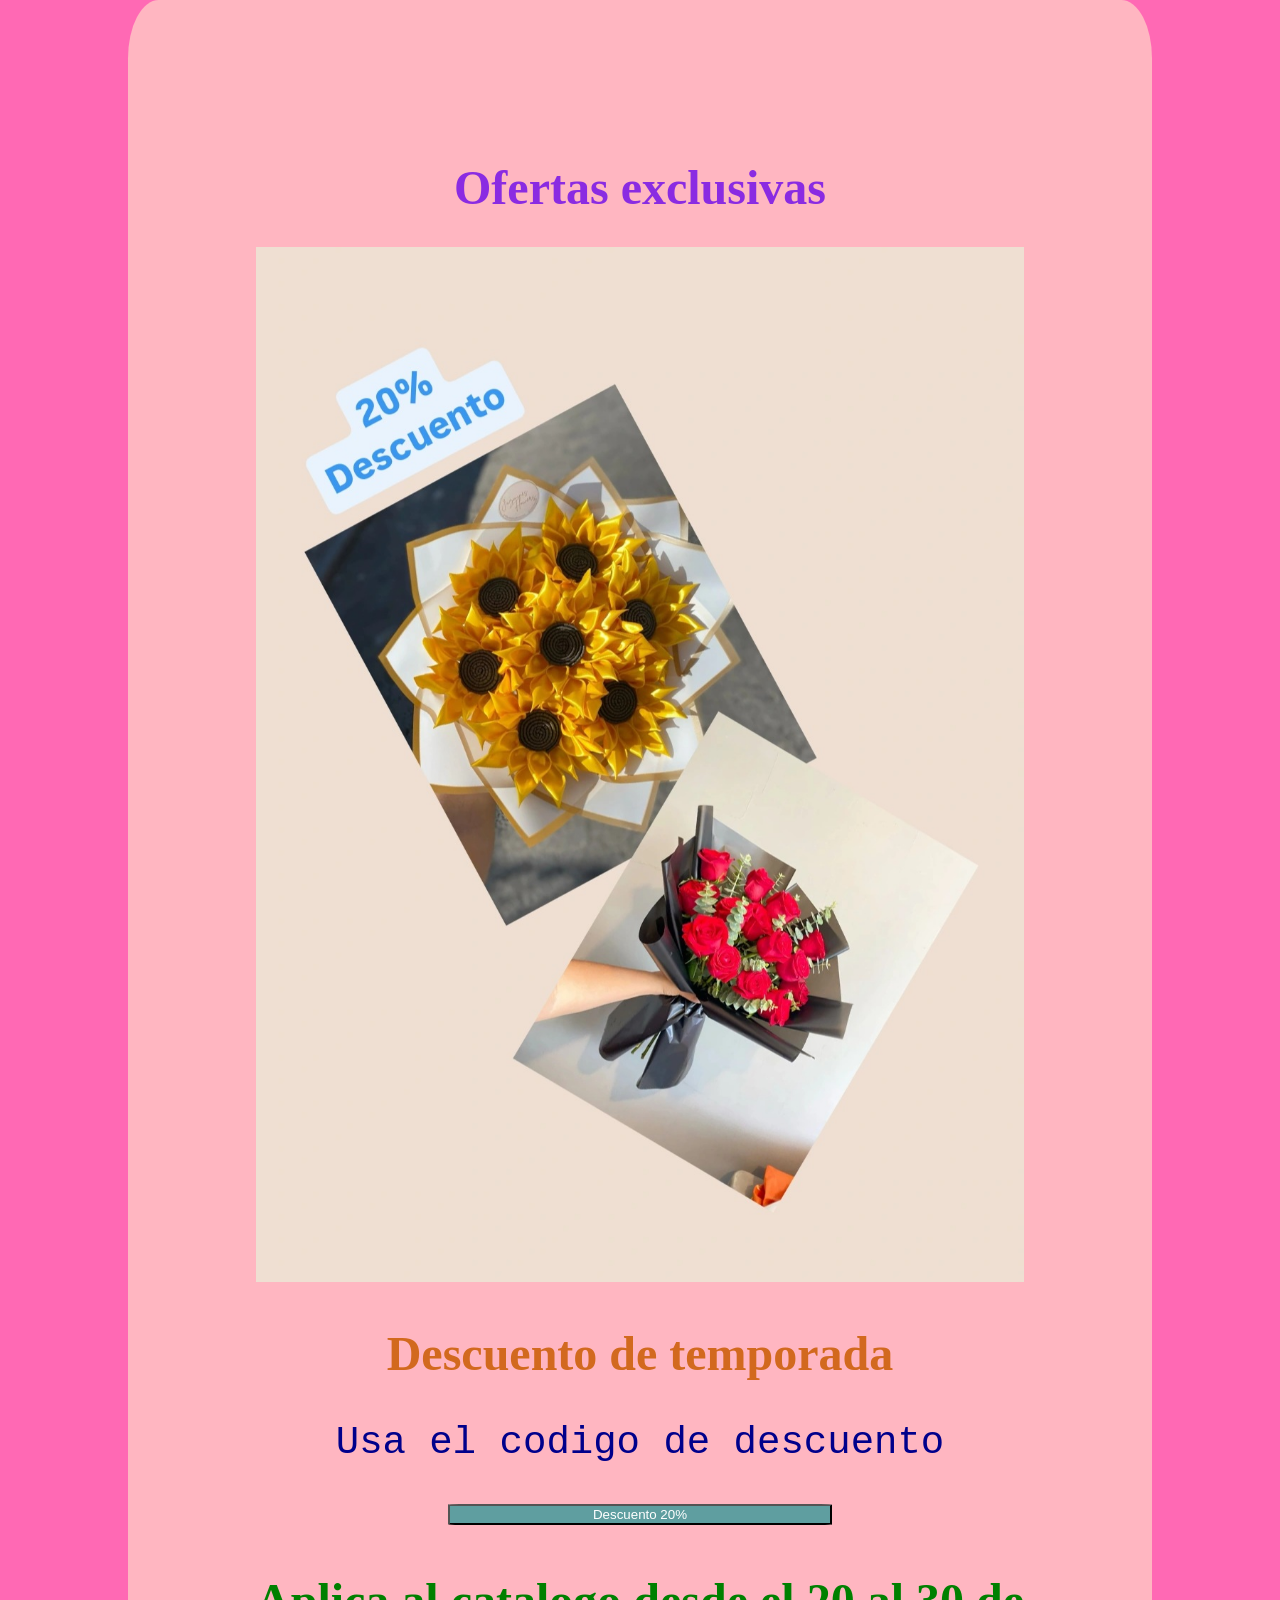
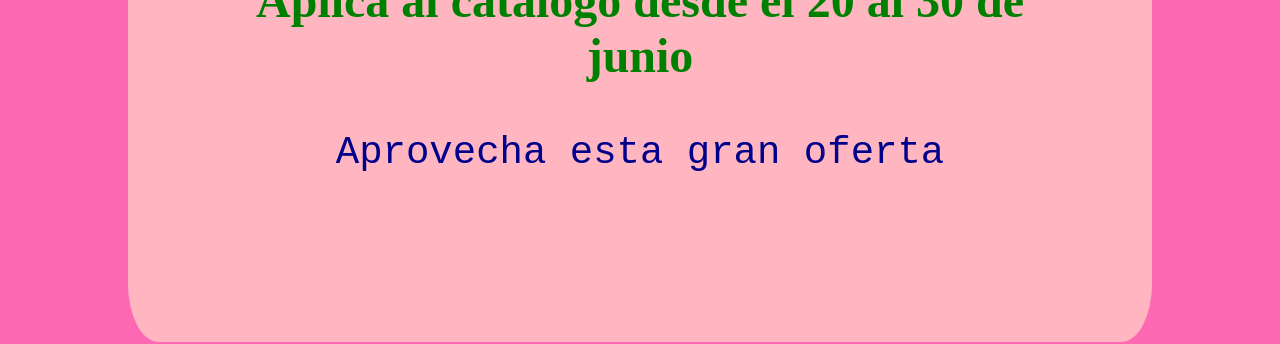
<file: promociones.html>
<!DOCTYPE html>

<html>
<head>
  <meta http-equiv="CONTENT-TYPE" content="text/html; charset=UTF-8">
  <title>Promociones</title>
  <link rel="stylesheet" href="stylos.css">
</head>
<body>
  <div>
  <h1 class="unico">Ofertas exclusivas </h1>
    <img src="I_mg.jpg">
  
    <h2 id="cabecera">Descuento de temporada</h2>
    <p>Usa el codigo de descuento</p>
    <button> Descuento 20%</button>
    
    <h3>Aplica al catalogo desde el 20 al 30 de junio</h3>
    <p>Aprovecha esta gran oferta</p>
    
  </div>
</body>
</html>
</file>
<file: estilo.css>
body {
background-color: darksalmon;
}

div {
  text-align: center;
padding: 10%;
background-color: bisque;
margin: 0 auto;
border: 5px solid green;
max-width: 90%;
height: 50%;
border-radius: 10px;
}

img {
  height:  100%;
  width: 100%;
  border-radius: 10px;
}

.unico {
  color: navy;
  font-family: fantasy;
  font-size: 200%;
}

h2  {
  color: blueviolet;
  font-family: serif;
  font-size: 100%;
}

p {
  color: brown;
  font-family: monospace;
  font-size: 150%;
}
</file>
<file: stilo.css>
body {
  background-color: pink;
}


div {
  background-color: cadetblue;
  margin: 2%;
  border: 5% solid green;
  padding: 10p%;
  width: 100%;
  height: 150%;
  text-align: center;
}

article {
  text-align: center;
  height: 50%;
  widdth: 50;
  background-color: aliceblue;
 padding: 10%;
 margin: 5px;
 border: 6px solid brown;
border-radius: 8 px;
}

img {
  width: 70%;
  height: auto;
  border-radius: 4%;
}

.unico {
  font-family: Fantasy;
  color: brown;
  font-size: 500%;
  text-align: center;
}

p,ul  {
  font-family: Arial;
  color: white;
  font-size: 100%;
}

h1 {
  color: navy;
  font-family: serif;
  font-size: 300%;
  text-align: center;
}

h2 {
  font-family: Cursive;
  color: yellowgreen;
  font-size: 350%;
}
</file>
<file: estiloss.css>
body {
  background-color: aliceblue;
  text-align: center;
  margin: 0 auto;
  
}

img {
  width: 100%;
  height: 100%;
  border: 3% solid blue;
}

div {
  background-color: lightpink;
  padding: 10%;
  margin: 5%;
  border: 6% solid blue;
  border-radius: 8%;
  margin: 0 auto;
  width: 60%;
  height: 60%;
  
}

.unico {
  font-family: fantasy;
  color: blueviolet;
  font-size: 300%;;
}

#cabecera {
  font-family: Cursive;
  color: chocolate;
  font-size: 500%;
}

h3 {
  font-family: serif;
  color: green;
  font-size: 300%;
}

p {
  font-family: monospace;
  color: darkblue;
  font-size: 300%;
  
}

h2 {
  color: blueviolet;
  font-family: fantasy;
  font-size: 200%;
}

ul {
  color: darkcyan;
  font-family: monospace:
}
</file>
<file: stylos.css>
body {
  background-color: hotpink;
  text-align: center;
  margin: 0 auto;
  
}
img {
  width: 100%;
  height: 100%;
  border: 3% solid blue;
}

div {
  background-color: lightpink;
  padding: 10%;
  margin: 15%;
  border: 5% solid blue;
  border-radius: 3%;
  margin: 0 auto;
  width: 60%;
  height: 60%;
  
}
.unico {
  font-family: fantasy;
  color: blueviolet;
  font-size: 300%;;
}

#cabecera {
  font-family: Cursive;
  color: chocolate;
  font-size: 300%;
}

h3 {
  font-family: serif;
  color: green;
  font-size: 300%;
}

p {
  font-family: monospace;
  color: darkblue;
  font-size: 300%;
  
}

button {
  background-color: cadetblue;
  color: white; 
  padding: 50% 
  font-size: 50%;
  border-radius: 3%;
  width: 50%;
  height: 50%;
  
}
</file>
